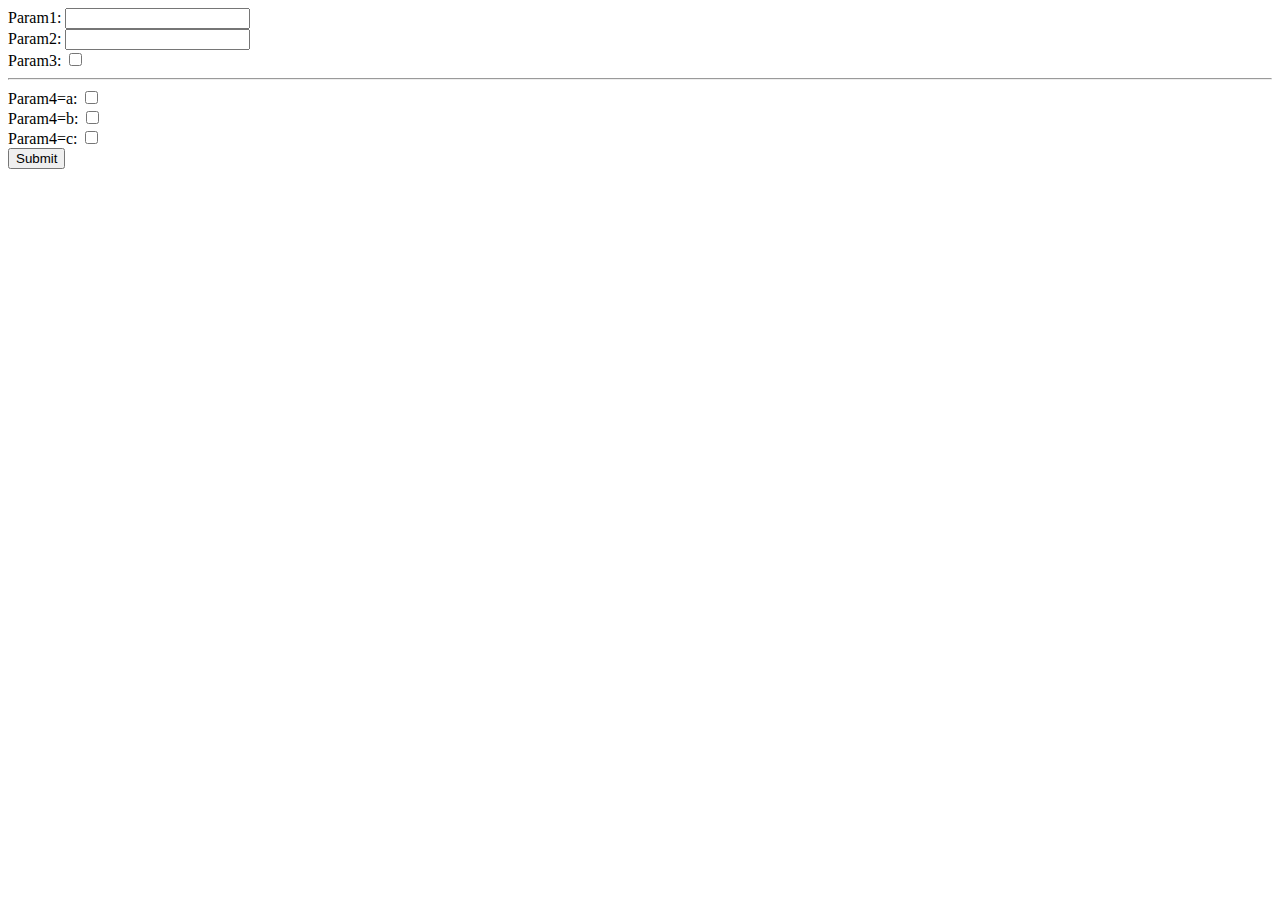
<file: site/src/main/webapp/params.html>
<!DOCTYPE html>
<html lang="en">
<head>
    <meta charset="UTF-8">
    <title>Params</title>
</head>
<body>
<form action="/params" method="post">
    Param1: <input type="text" name="param1"><br>
    Param2: <input type="number" name="param2"><br>
    Param3: <input type="checkbox" name="param3" value="true"><br>
    <hr>
    Param4=a: <input type="checkbox" name="param4" value="a"><br>
    Param4=b: <input type="checkbox" name="param4" value="b"><br>
    Param4=c: <input type="checkbox" name="param4" value="c"><br>
    <input type="submit">
</form>
</body>
</html>
</file>
